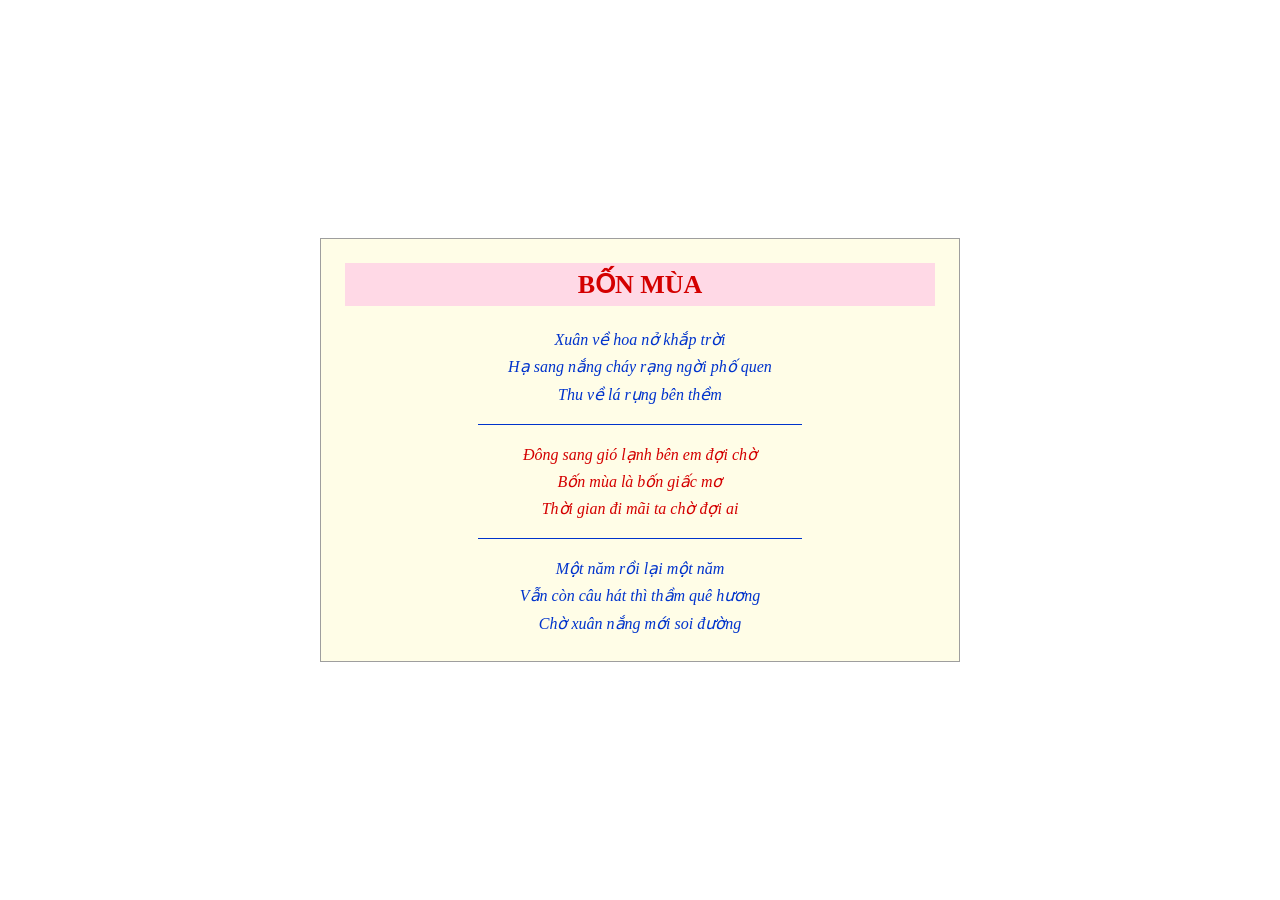
<file: ex01/index.html>
<!DOCTYPE html>
<html lang="vi">
<head>
  <meta charset="UTF-8">
  <meta name="viewport" content="width=device-width, initial-scale=1.0">
  <title>Bốn mùa</title>
  <link rel="stylesheet" href="css/style.css">
</head>
<body>
  <article class="khung-tho">
    <h1>BỐN MÙA</h1>

    <p class="kho xanh">
      Xuân về hoa nở khắp trời<br>
      Hạ sang nắng cháy rạng ngời phố quen<br>
      Thu về lá rụng bên thềm
    </p>

    <hr>

    <p class="kho do">
      Đông sang gió lạnh bên em đợi chờ<br>
      Bốn mùa là bốn giấc mơ<br>
      Thời gian đi mãi ta chờ đợi ai
    </p>

    <hr>

    <p class="kho xanh">
      Một năm rồi lại một năm<br>
      Vẫn còn câu hát thì thầm quê hương<br>
      Chờ xuân nắng mới soi đường
    </p>
  </article>
</body>
</html>
</file>
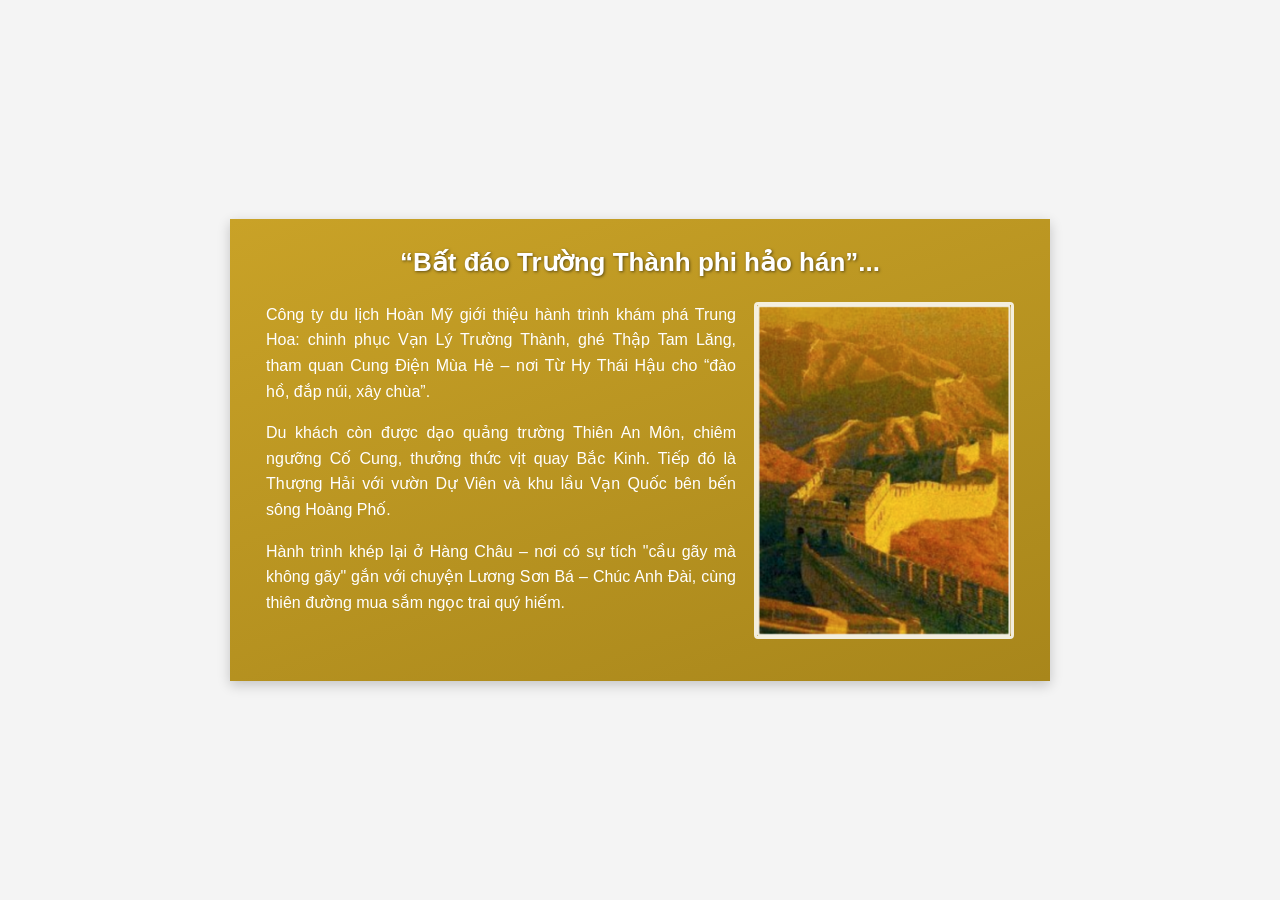
<file: ex02/index.html>
<!DOCTYPE html>
<html lang="vi">
<head>
    <meta charset="UTF-8">
    <meta name="viewport" content="width=device-width, initial-scale=1.0">
    <title>Bài 02: Quảng cáo tour du lịch “Hành trình Trung Hoa”</title>
    <style>
        /* Căn giữa khung quảng cáo trên màn hình */
        body {
            background-color: #f4f4f4;
            font-family: Arial, sans-serif;
            display: flex;
            justify-content: center;
            align-items: center;
            min-height: 100vh;
            margin: 0;
            padding: 20px;
            box-sizing: border-box;
        }

        /* Khung quảng cáo chính: nền vàng mù tạt chuyển sắc, chữ trắng */
        .banner {
            max-width: 820px;
            width: 100%;
            background: linear-gradient(160deg, #C9A227, #A8861B);
            color: #FFFFFF;
            padding: 28px 36px;
            box-shadow: 0 4px 12px rgba(0, 0, 0, 0.2);
            box-sizing: border-box;
            overflow: hidden; /* Đảm bảo khung bao trọn được ảnh nổi (float) */
        }

        /* Tiêu đề trích dẫn: căn giữa, chữ đổ bóng */
        h1 {
            color: #FFFFFF;
            font-size: 26px;
            text-align: center;
            text-shadow: 1px 1px 3px rgba(0, 0, 0, 0.5);
            margin-top: 0;
            margin-bottom: 24px;
        }

        /* Ảnh Vạn Lý Trường Thành: chèn nổi bên phải, viền trắng */
        .anh-noi {
            width: 260px;
            border: 3px solid rgba(255, 255, 255, 0.85);
            float: right;
            margin: 0 0 14px 18px;
            border-radius: 4px;
            box-sizing: border-box;
        }

        /* Các đoạn văn: căn đều hai lề */
        p {
            text-align: justify;
            line-height: 1.6;
            font-size: 16px;
            margin-top: 0;
            margin-bottom: 16px;
        }

        /* Thích ứng màn hình nhỏ (@media) theo yêu cầu kỹ thuật */
        @media (max-width: 600px) {
            .anh-noi {
                float: none;
                display: block;
                width: 100%;
                margin: 0 0 16px 0;
            }
            .banner {
                padding: 20px;
            }
        }
    </style>
</head>
<body>

    <article class="banner">
        <h1>“Bất đáo Trường Thành phi hảo hán”...</h1>

        <!-- Ảnh chèn nổi bên phải -->
        <img src="Anh/Bai02/greatwall.jpg" alt="Vạn Lý Trường Thành" class="anh-noi">

        <!-- Đoạn 1 -->
        <p>
            Công ty du lịch Hoàn Mỹ giới thiệu hành trình khám phá Trung Hoa: chinh phục Vạn Lý Trường Thành, ghé Thập Tam Lăng, tham quan Cung Điện Mùa Hè – nơi Từ Hy Thái Hậu cho “đào hồ, đắp núi, xây chùa”.
        </p>

        <!-- Đoạn 2 -->
        <p>
            Du khách còn được dạo quảng trường Thiên An Môn, chiêm ngưỡng Cố Cung, thưởng thức vịt quay Bắc Kinh. Tiếp đó là Thượng Hải với vườn Dự Viên và khu lầu Vạn Quốc bên bến sông Hoàng Phố.
        </p>

        <!-- Đoạn 3 -->
        <p>
            Hành trình khép lại ở Hàng Châu – nơi có sự tích "cầu gãy mà không gãy" gắn với chuyện Lương Sơn Bá – Chúc Anh Đài, cùng thiên đường mua sắm ngọc trai quý hiếm.
        </p>
    </article>

</body>
</html>
</file>
<file: ex01/css/style.css>
:root {
  --frame-bg: #FFFDE7;
  --frame-border: #9E9E9E;
  --red: #D40000;
  --pink: #FFD9E6;
  --blue: #0033CC;
}

* {
  box-sizing: border-box;
}

body {
  margin: 0;
  padding: 16px;
  min-height: 100vh;
  display: flex;
  justify-content: center;
  align-items: center;
  font-family: "Times New Roman", serif;
}

.khung-tho {
  width: 640px;
  max-width: 100%;
  padding: 24px;
  background-color: var(--frame-bg);
  border: 1px solid var(--frame-border);
  text-align: center;
}

h1 {
  margin: 0 0 20px;
  padding: 6px 0;
  font-size: 26px;
  font-weight: bold;
  color: var(--red);
  background-color: var(--pink);
}

.kho {
  margin: 0;
  font-style: italic;
  line-height: 1.7;
}

.xanh {
  color: var(--blue);
}

.do {
  color: var(--red);
}

hr {
  width: 55%;
  margin: 16px auto;
  border: none;
  border-top: 1px solid var(--blue);
}
</file>
